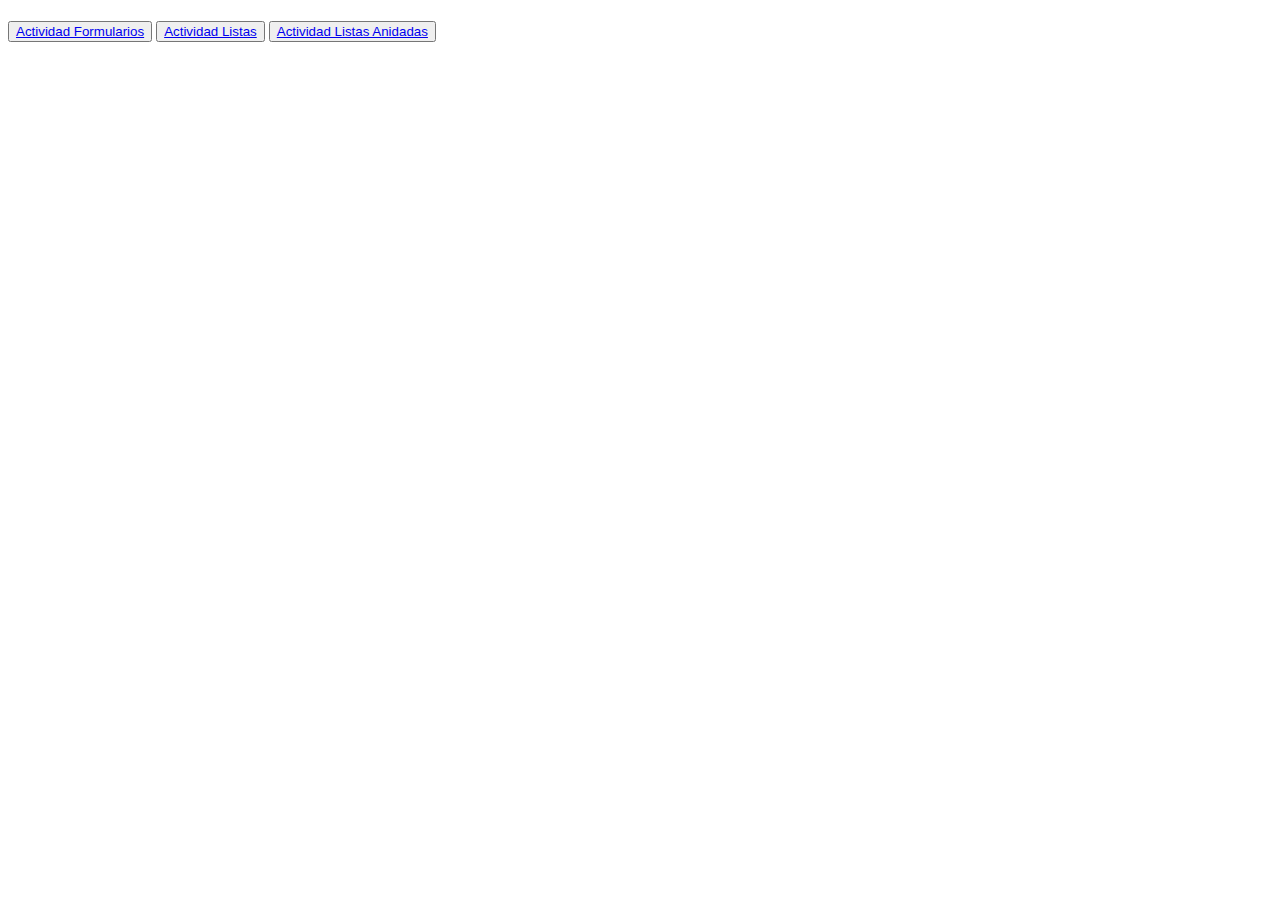
<file: index.html>
<!DOCTYPE html>
<html lang="en">
<head>
    <title>Entrega 1</title>
</head>
<body>
    <h1></h1>
    <label for="A1"></label>
    <button id="A1"><a href="Actividad Formulario.html">Actividad Formularios</a></button>
    <label for="A2"></label>
    <button id="A2"><a href="Actividad Listas.html">Actividad Listas </a></button>
    <label for="A3"></label>
    <button id="A3"><a href="Actividad Listas Anidadas.html">Actividad Listas Anidadas</a></button>
</body>
</html>
</file>
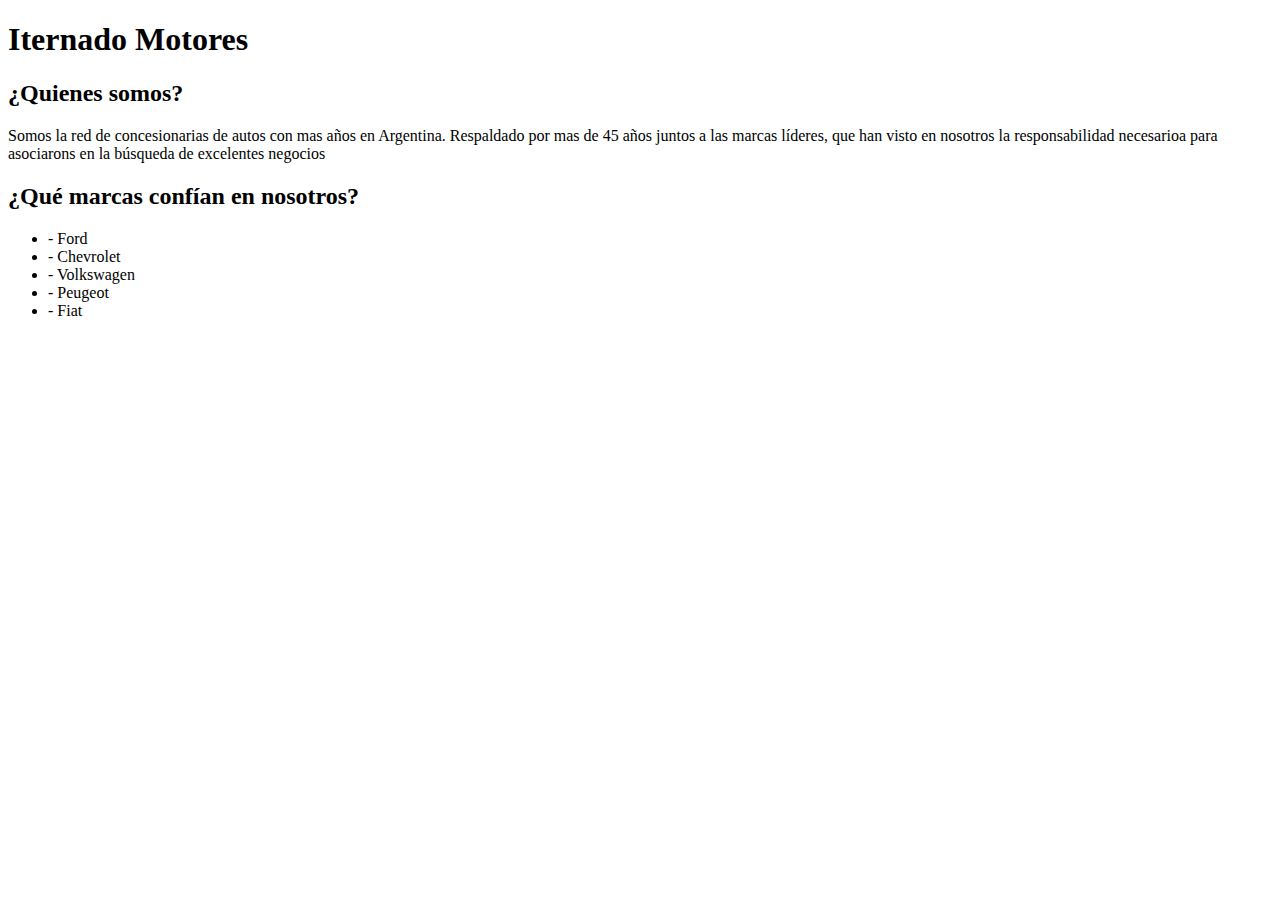
<file: Challenges/index.html>
<!DOCTYPE html>
<html lang="en">
<head>
    <!-- <link rel="stylesheet" href="index.css"> -->
    <title>Document</title>
</head>
<body>
    <h1> <b>Iternado Motores</b> </h1>
    <div>
        <h2>¿Quienes somos?</h2>
        <p>Somos la red de concesionarias de autos con mas años en Argentina. Respaldado por mas de 45 años juntos a las marcas líderes,
        que han visto en nosotros la responsabilidad necesarioa para asociarons en la búsqueda de excelentes negocios</p>
    </div>
    <div>
        <h2>¿Qué marcas confían en nosotros?</h2>
        <ul>
            <li>- Ford</li>
            <li>- Chevrolet</li>
            <li>- Volkswagen</li>
            <li>- Peugeot</li>
            <li>- Fiat</li>
        </ul>
    </div>
    
</body>
</html>
</file>
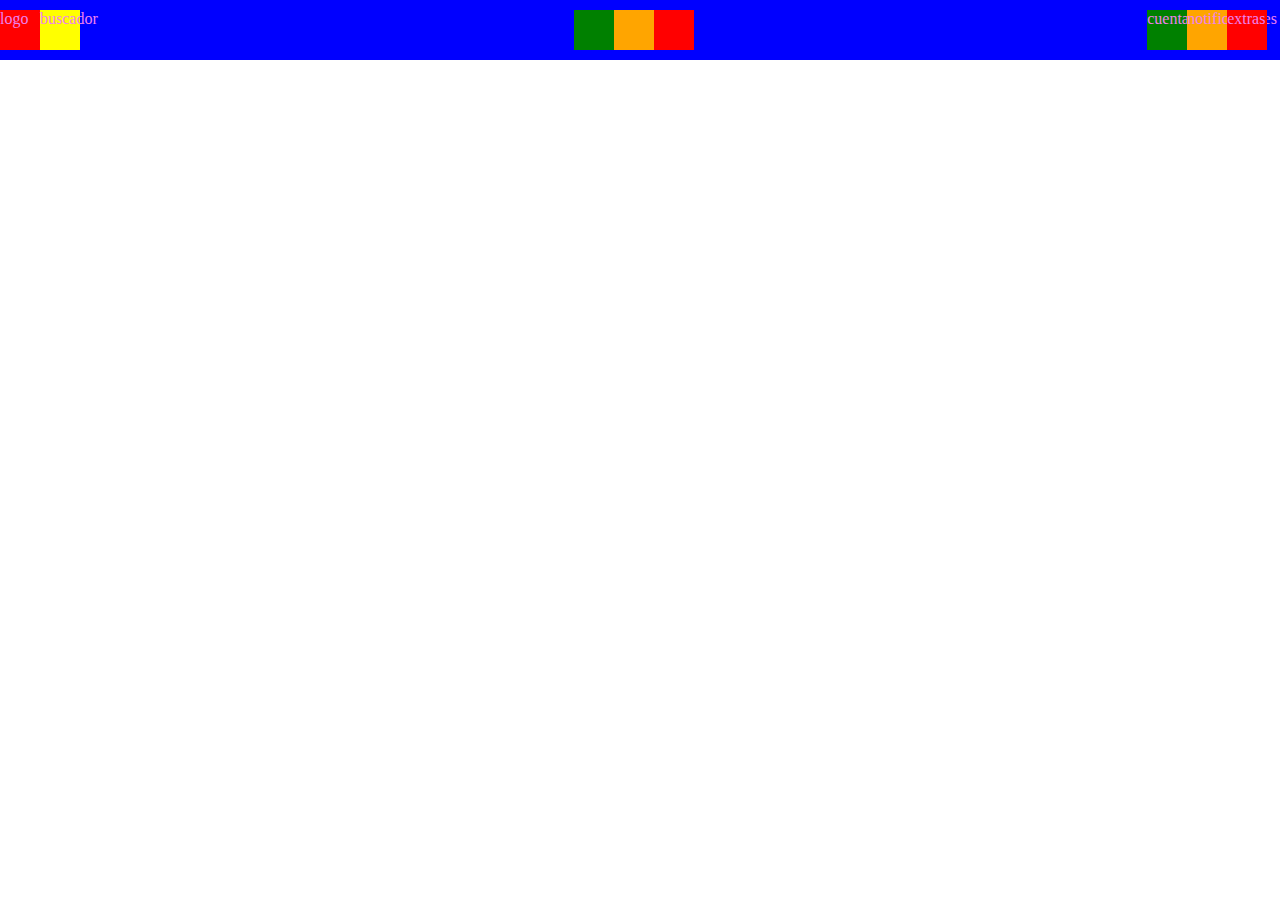
<file: Clase flexbox navbar1/index.html>
<!DOCTYPE html>
<html lang="en">
<head>
    <link rel="stylesheet" href="index.css">
    <title>Document</title>
</head>
<body>
        <!-- <div class="conteiner">
            <ul  type="none">
                <li>opcion1</li>
                <li>opcion2</li>
                <li>opcion3</li>
                <li>opcion4</li>
            </ul>
        </div> -->
        <div class="navbar">
            <div  class="lcol">
                <div class="logo icon"> logo</div>
                <div class="searcher icon">buscador</div>
            </div>
            <div class="mcol">
                <div class="account icon"></div>
                <div class="notif icon"></div>
                <div class="plus icon"></div>

            </div>

            <div class="rcol">
                <div class="account icon">cuenta</div>
                <div class="notif icon">notificaciones</div>
                <div class="plus icon">extras</div>

            </div>
            

        </div>
</body>
</html>
</file>
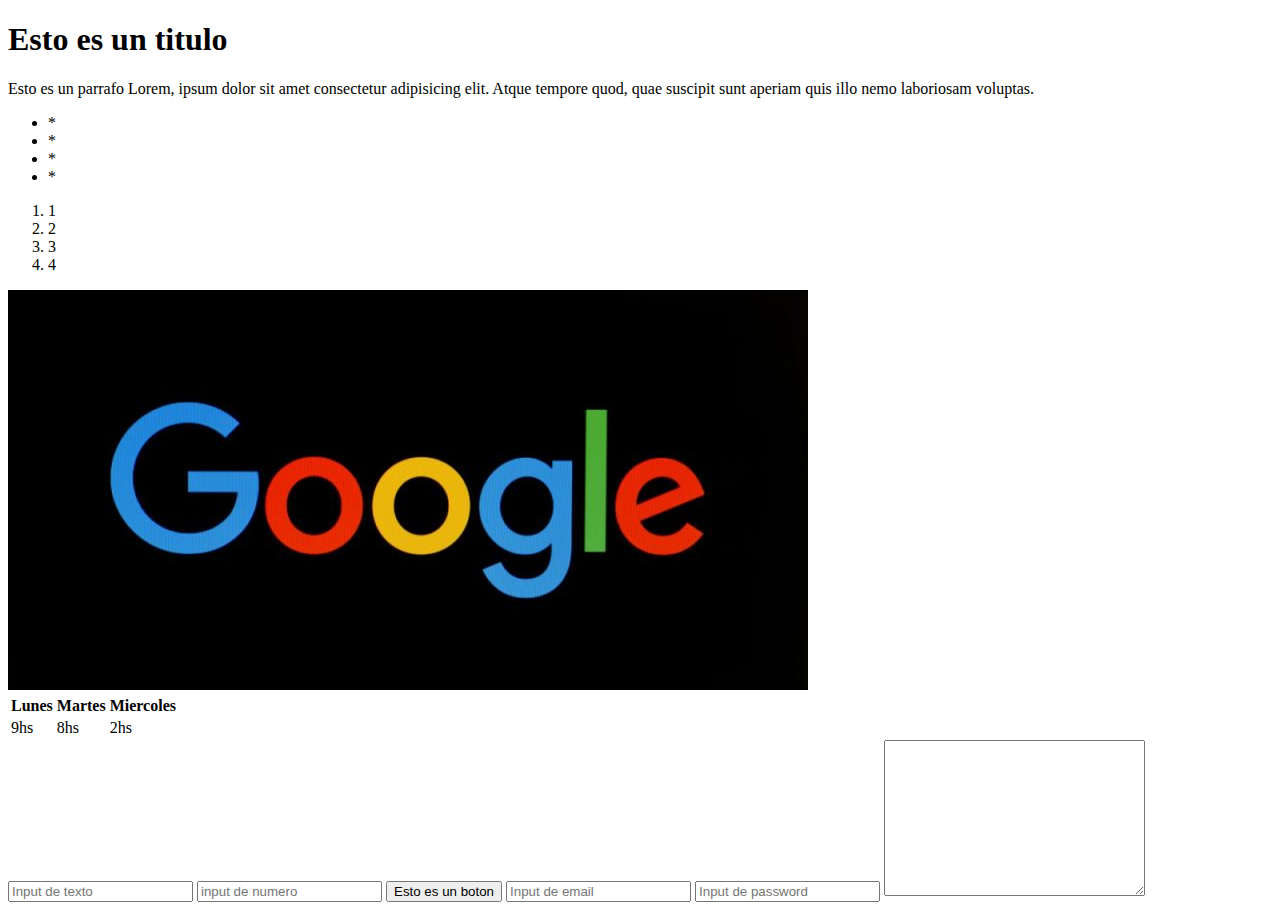
<file: Pre-Course/index.html>
<!DOCTYPE html>
<html lang="en">

<head>
    <meta charset="UTF-8">
    <meta name="viewport" content="width=device-width, initial-scale=1.0">
    <title>Bienvenidos al lado oscuro</title>
</head>

<body>
    <!--h1 al h6 son headers-->
    <h1>Esto es un titulo</h1>
    <!--<h2>Esto un h2</h2>
    <h3>Esto un h3</h3>
    <h4>Esto un h4</h4>
    <h5>Esto un h5</h5>
    <h6>Esto un h6</h6>-->


    <p>Esto es un parrafo
        <!--<br /> salto de linea-->
        Lorem, ipsum dolor sit amet consectetur adipisicing elit. Atque tempore quod, quae suscipit sunt aperiam quis
        illo nemo laboriosam voluptas.
    </p>
    <!--<ul></ul> lista no ordenada-->
    <ul>
        <li>*</li>
        <li>*</li>
        <li>*</li>
        <li>*</li>
    </ul>
    <!--<ol></ol> lista ordenada-->
    <!-- ctrl+/=commentar -->
    <ol class="lista-ordenada">
        <li>1</li>
        <li>2</li>
        <li>3</li>
        <li>4</li>
    </ol>
    <!-- etiqueta a de anchor agarra links para ponerlos en la pagina target me abre el link en donde queremos
    alt me da el la descripcion del boton -->
    <!-- <a href="https://google.com.ar/" target="_blank"><img src="https://concepto.de/wp-content/uploads/2018/09/google-e1537467715310.jpg" alt=""></a> -->
    <a href="https://google.com.ar/" target="_blank"><img src="assets/logo.jpg" alt="logo de google"></a>
    <!-- img me agrega imagenes desde un link o desde una carpeta -->
    <!-- tabla <table>tr tds </table> -->
    <table>
        <tr>
            <th>Lunes</th>
            <th>Martes</th>
            <th>Miercoles</th>
        </tr>
        <tr>
            <td>9hs</td>
            <td>8hs</td>
            <td>2hs</td>
        </tr>
    </table>
    <form action="">
        <label for="nombre"></label>
        <input type="text" id="name" name="nombre" placeholder="Input de texto" />
        <input type="number" name="" id="" placeholder="input de numero">
        <input type="button" value="Esto es un boton">
        <input type="email" name="" id="" placeholder="Input de email">
        <input type="password" name="" id="" placeholder="Input de password">
        <textarea name="" id="" cols="30" rows="10"></textarea>
    </form>
</body>

</html>
</file>
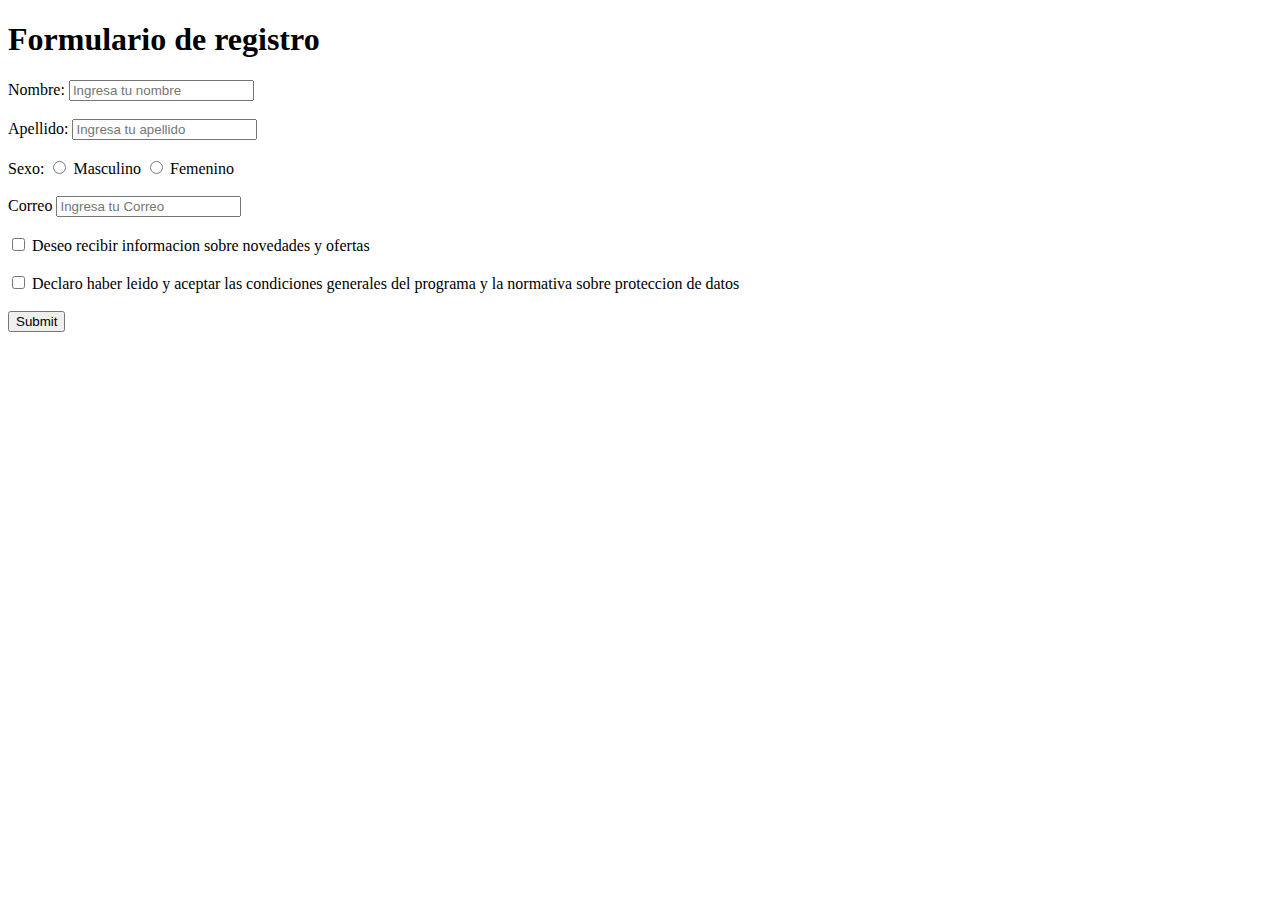
<file: Actividad Formulario.html>
<!DOCTYPE html>
<html lang="en">
<head>
    <title>Actividad 3</title>
</head>
<body>
    <h1><b>Formulario de registro</b></h1>
    <form action="">
            <div>
                <label for="name">Nombre: </label>
                    <input type="text" id="name" name="nombre"  placeholder= "Ingresa tu nombre">
            </div>
                <br>
            <div>
                <label for="lastname">Apellido:</label>
                    <input type="text" id="lastname" name="apellido"  placeholder= "Ingresa tu apellido">
                
            </div>
                <br>
            <div>
                <label for="sex">Sexo:</label>
                    <input type="radio" name="sex" id="masculino" placeholder="Masculino">
                        <label for="masculino">Masculino</label>
                    <input type="radio" name="sex" id="femenino" placeholder="Femenino">
                        <label for="femenino">Femenino</label>
            </div>
                <br>
            <div>
                <label for="email">Correo</label>
                    <input type="email" name="email" id="correo" placeholder="Ingresa tu Correo">
            </div>
                <br>
            <div>
            <input type="checkbox" name="newsletter" id="novedades">
                <label for="novedades">Deseo recibir informacion sobre novedades y ofertas</label>
            </div>
                <br>
            <div>
            <input type="checkbox" name="terms" id="terminos">
                <label for="terminos">Declaro haber leido y aceptar las condiciones generales del programa y
                la normativa sobre proteccion de datos</label>
            </div>
                <br>
                <input type="submit" placeholder="Enviar">
        <ul>


    </form>


</body>
</html>
</file>
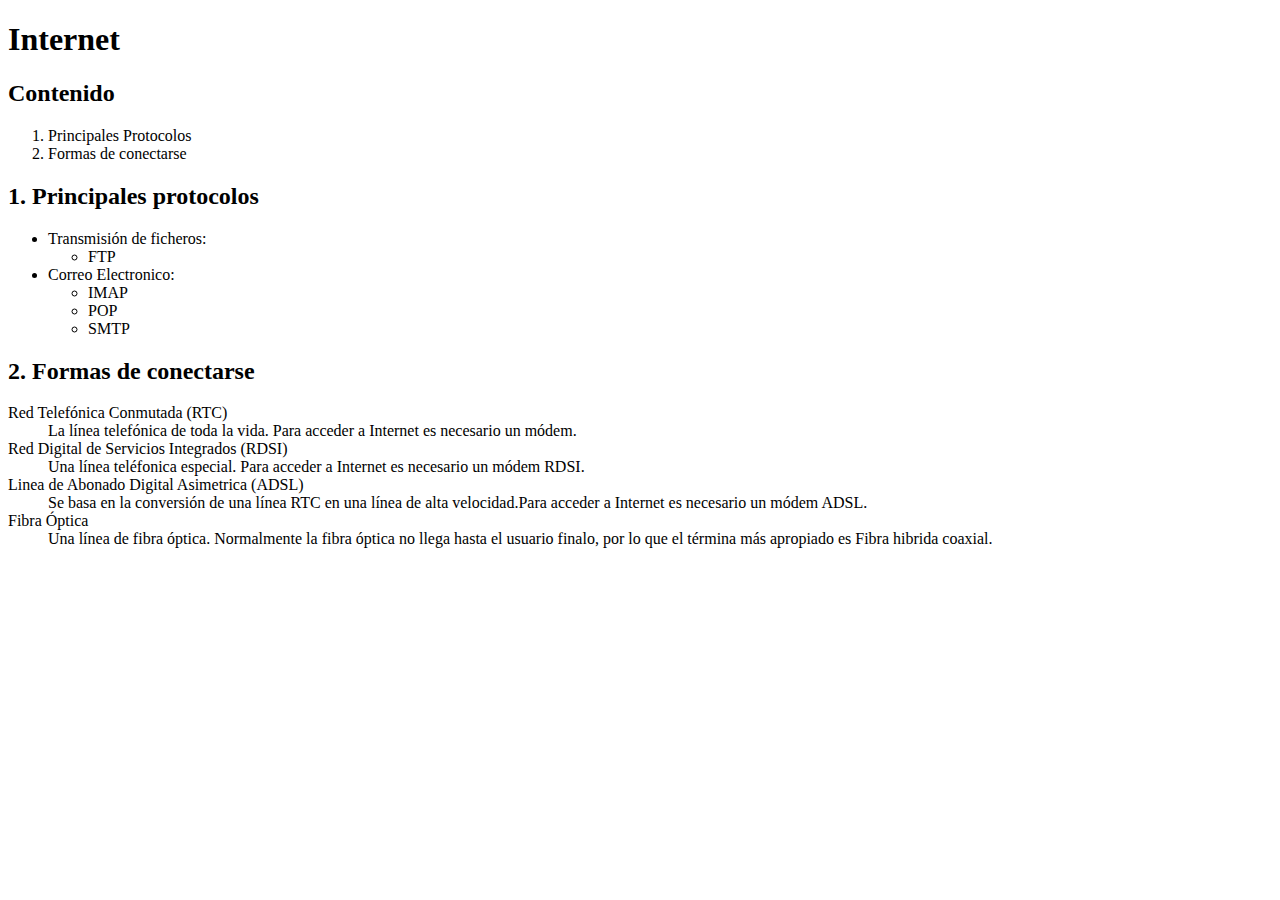
<file: Actividad Listas Anidadas.html>
<!DOCTYPE html>
<html lang="en">
<head>
    <title>Actividad 2</title>
</head>
<body>
    <div>
        <h1><b>Internet</b></h1>
        <h2><b>Contenido</b></h2>
        <ol>
            <li>Principales Protocolos</li>
            <li>Formas de conectarse</li>
        </ol>
    </div>
    <div>
        <h2><b>1. Principales protocolos</b></h2>
            <ul type="disc"><!-- comienzo de la lista principal-->
                <li>Transmisión de ficheros:
                    <ul type="circle">
                        <li>FTP</li>
                    </ul>
                </li>    
                <li>Correo Electronico:
                  <ul type="circle"><!-- comienzo de la lista anidada-->
                      <li>IMAP</li>
                      <li>POP</li>
                      <li>SMTP</li>
                  </ul><!--fin de la lista anidada-->
                </li>
            </ul><!-- fin de la lista principal-->
    </div>
    <div>
        <h2><b>2. Formas de conectarse</b></h2>
        <dd>
            <dt>Red Telefónica Conmutada (RTC)</dt>
                <dd>La línea telefónica de toda la vida. Para acceder a Internet es necesario un módem.</dd>    
            <dt>Red Digital de Servicios Integrados (RDSI)</dt>
                <dd>Una línea teléfonica especial. Para acceder a Internet es necesario un módem RDSI.</dd>    
            <dt>Linea de Abonado Digital Asimetrica (ADSL)</dt>
                <dd>Se basa en la conversión de una línea RTC en una línea de alta velocidad.Para acceder a Internet es necesario un módem ADSL.</dd>    
            <dt>Fibra Óptica</dt>
                <dd>Una línea de fibra óptica. Normalmente la fibra óptica no llega hasta el usuario finalo, por lo que el términa más apropiado es Fibra hibrida coaxial.</dd>
        </dd>
    </div>
</body>
</html>
</file>
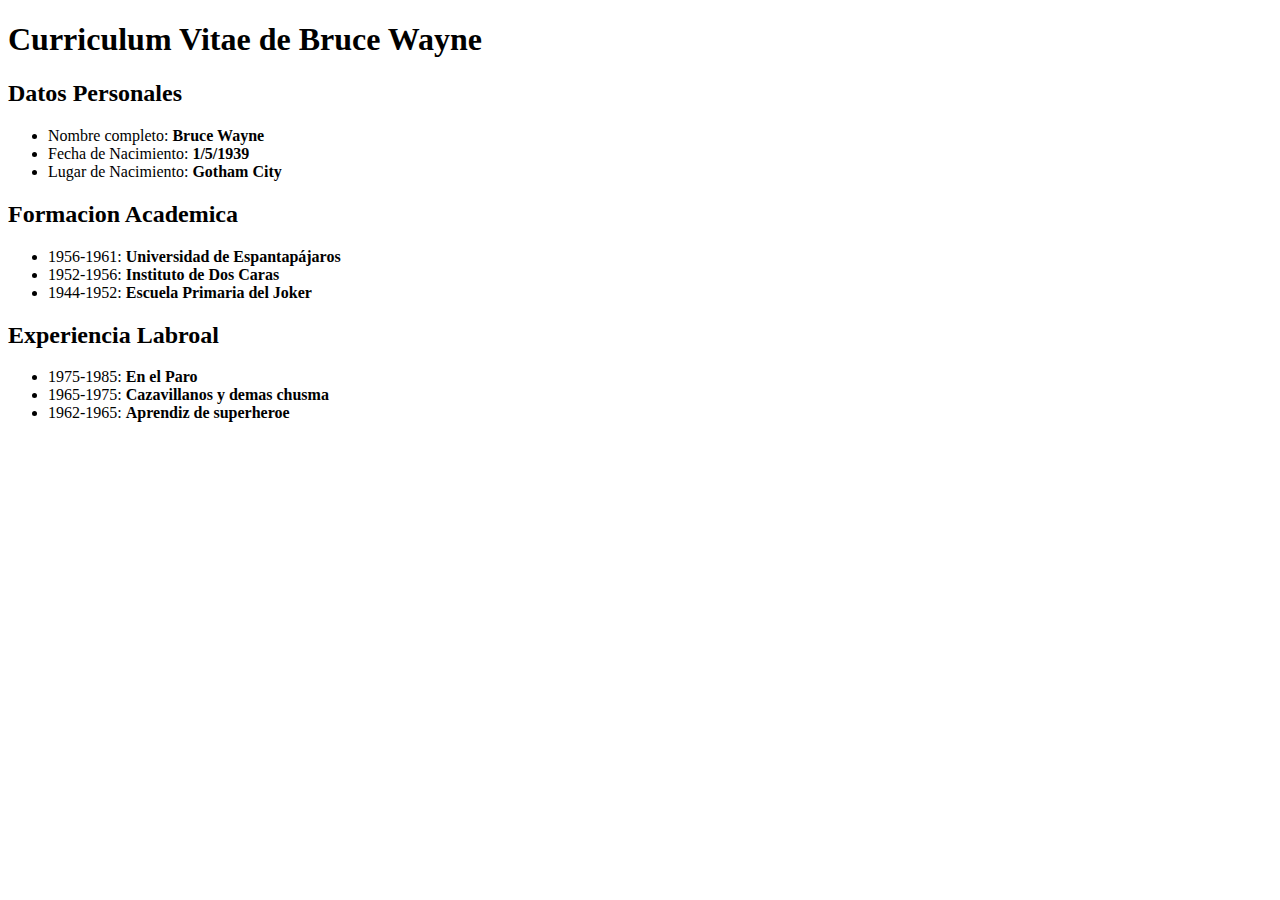
<file: Actividad Listas.html>
<!DOCTYPE html>
<html lang="en">
<head>

    <title>Actividad 1</title>
</head>
<body>
        <h1>Curriculum Vitae de Bruce Wayne</h1>
        <div>
            <h2>Datos Personales</h2>
            <ul>
                <li>Nombre completo: <b>Bruce Wayne</b></li>
                <li>Fecha de Nacimiento: <b>1/5/1939</b></li>
                <li>Lugar de Nacimiento: <b>Gotham City</b></li>
            </ul>
        </div>
        <div>
            <h2>Formacion Academica</h2>
            <ul>
                <li>1956-1961: <b>Universidad de Espantapájaros</b></li>
                <li>1952-1956: <b>Instituto de Dos Caras</b></li>
                <li>1944-1952: <b>Escuela Primaria del Joker</b></li>
            </ul>
        </div>
        <div>
            <h2>Experiencia Labroal</h2>
            <ul>
                <li>1975-1985: <b>En el Paro</b></li>
                <li>1965-1975: <b>Cazavillanos y demas chusma</b></li>
                <li>1962-1965: <b>Aprendiz de superheroe</b></li>
            </ul>
        </div>
</body>
</html>
</file>
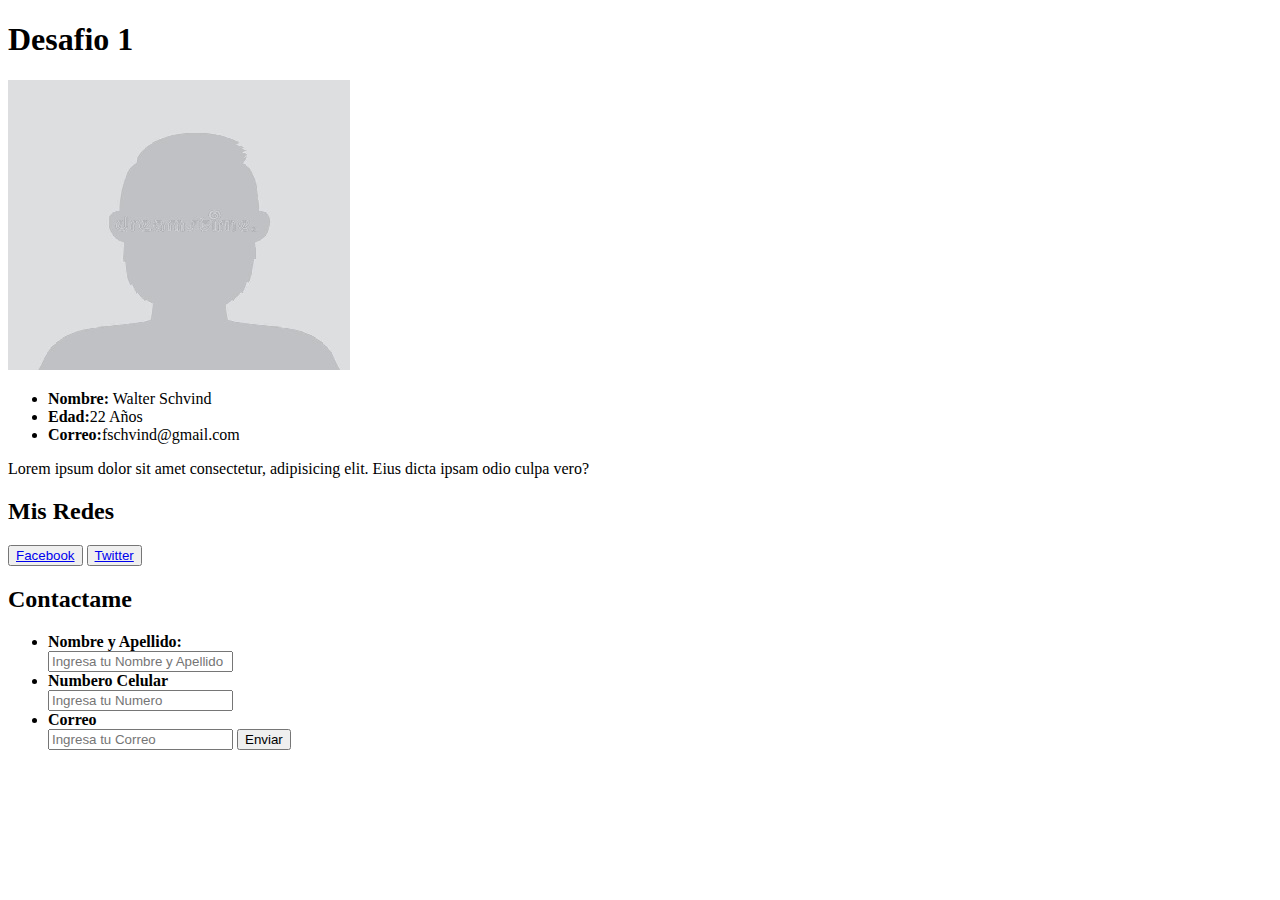
<file: Clase 1/desafio.html>
<!DOCTYPE html>
<html lang="en">
<head>
    <meta charset="UTF-8">
    <meta http-equiv="X-UA-Compatible" content="IE=edge">
    <meta name="viewport" content="width=device-width, initial-scale=1.0">
    <title>Desafio 1</title>
</head>
<body>
    <h1> <b>Desafio 1</b> </h1>
    <img src="assets/mifoto.jpg" alt="">
    <div>
        <ul>
            <li><b>Nombre:</b> Walter Schvind</li>
            <li><b>Edad:</b>22 Años</li>
            <li><b>Correo:</b>fschvind@gmail.com</li>
        </ul>
        <p> Lorem ipsum dolor sit amet consectetur, adipisicing elit. Eius dicta ipsam odio culpa vero? </p>
    </div>
    <div>
        <h2>Mis Redes</h2>
        <button>
            <a href="https://www.facebook.com" target="_blank">Facebook</a>
        </button>
        <button>
            <a href="https://www.twitter.com" target="_blank" >Twitter</a>
        </button>
    </div>
    <div>
        <h2>Contactame</h2>
        <form action="">
            <ul>
                <li>
                    <label for="name"><b>Nombre y Apellido:</b></label>
                </li>
                <input type="text" id="name" name="nombre"  placeholder= "Ingresa tu Nombre y Apellido">

                <li>
                    <label for="number"><b>Numbero Celular</b></label>
                </li>
                <input type="number" name="cell_number" id="numero" placeholder="Ingresa tu Numero">

                <li>
                    <label for="email"><b>Correo</b></label>
                </li>
                <input type="email" name="email" id="correo" placeholder="Ingresa tu Correo">

                <button type="reset">Enviar</button>
            <ul>
            
        </form>
    </div>
</body>
</html>
</file>
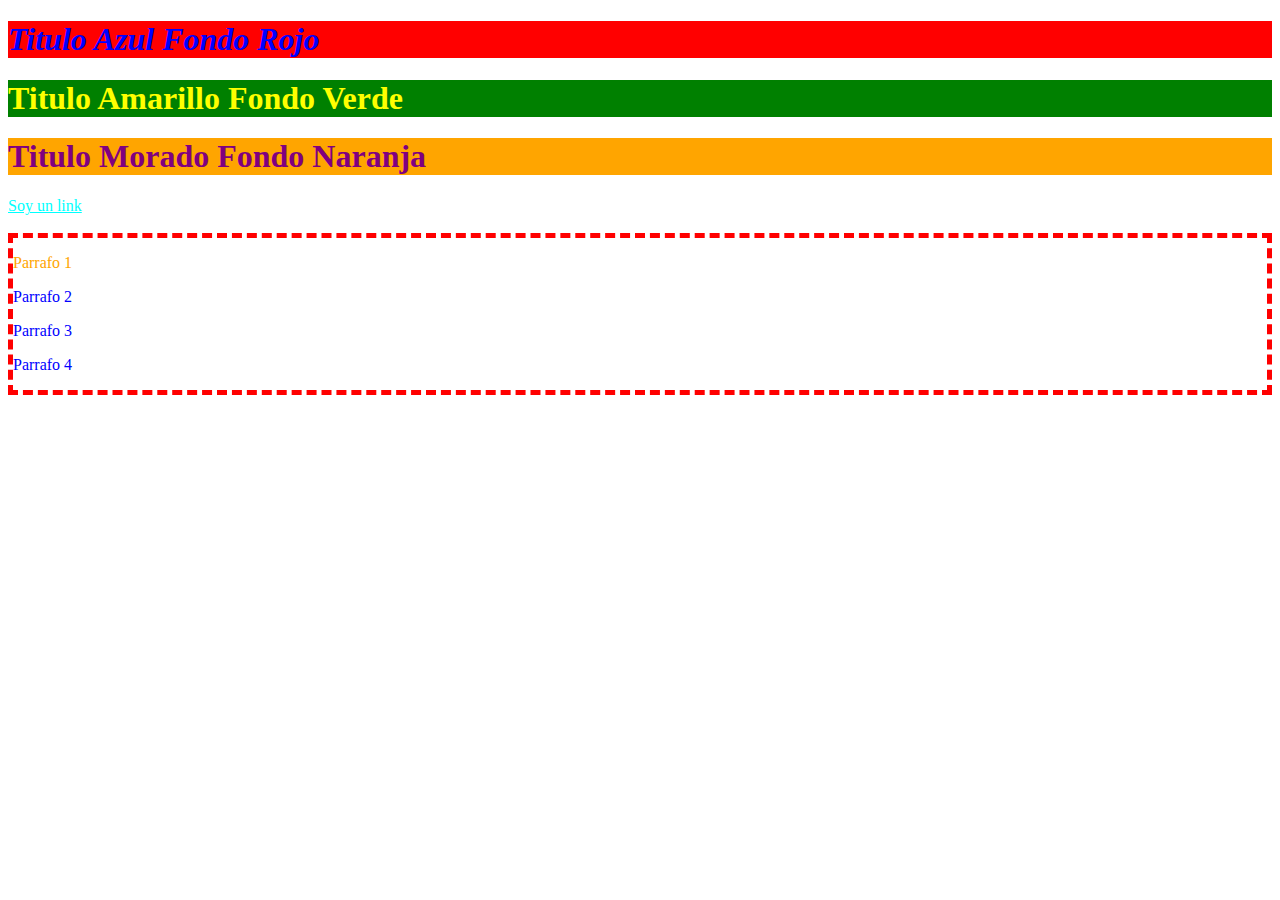
<file: Pre-Course/css.html>
<!DOCTYPE html>
<html lang="en">
<head>
    <!-- <style> 
        /* h1 {
            color: red
        } */
        .title-1{
            color:blue;
            background: red;
        }
        /* Puedo poner el color de la fuente y el fondo en el mismo bracket , buscar si es buena practica */
        .title-2{
            color: 
            yellow
        }
        .title-3{
            color: purple
        }
        /* #title1{ 
            background: rgb(121, 26, 26)
        }*/
        #title2{
            background: green
        }
        #title3{
            background: orange
        } nunca hacer esto dentro de un html
         </style> -->
    <link rel="stylesheet" type="text/css" href="style.css">
    <title>Document</title>

</head>
<body>
    <h1 class="title-1 italic" id="title1">Titulo Azul Fondo Rojo</h1>
    <h1 class="title-2" id="title2" >Titulo Amarillo Fondo Verde</h1>
    <h1 class="title-3" id="title3">Titulo Morado Fondo Naranja</h1>
    <a href="#">Soy un link</a>

</br>
</br>

    <div>
        <p>Parrafo 1</p>
        <p>Parrafo 2</p>
        <p>Parrafo 3</p>
        <p>Parrafo 4</p>
        


    </div>
</body>
</html>
</file>
<file: Challenges/index.css>
ul {
    margin: 0;
  }
  ul.dashed {
    list-style-type: none;
  }
  ul.dashed > li {
    text-indent: -5px;
  }
  ul.dashed > li:before {
    content: "-";
    text-indent: -5px;
  }
</file>
<file: Clase flexbox navbar1/index.css>
*{
    margin: 0px;
    padding: 0px;
}
.navbar{
display: flex;
width: 100vw;
height: 60px;
background: blue;
color: violet;

}
.lcol{
    flex: 0.33;
    display: flex;
    flex-direction: row;
    align-items: center;
    justify-content: flex-start;
}
.rcol{
    flex: 0.33;
    display: flex;
    flex-direction: row;
    align-items: center;
    justify-content: flex-end;
    /* flex solo es flex-grow */
}
.mcol{
    flex: 0.33;
    display: flex;
    flex-direction: row;
    align-items: center;
    justify-content: center;
    /* flex solo es flex-grow */
}

.icon{
    width: 40px;
    height: 40px;
}
.logo{
   
    background: red;
}
.searcher{
    background:yellow;
}
.account{
    background: green;
}
.notif{
    background: orange;
}
.plus{
    background:red;
}












































.conteiner{
    /* display: flex;
    
    flex-direction: row-reverse ;
    background-color: blue; */
    /* align-items: center;
    flex-direction: column; */
    /* flex-wrap: wrap; */
    
}
/* .conteiner:hover{
    display: block;
    color: blue;
}

ul {
    
    display: flex;
    flex-direction: row; 
    flex-wrap: wrap;


  }
li{
    display: flex;
    color: red;
    font-weight: bold;
    font-size: 25px;
    padding: 10px;
    display: none;
} */
</file>
<file: Pre-Course/style.css>
/* *{
    margin: 0;
    padding: 0;
    font-family: Arial, Helvetica, sans-serif;
} */
.title-1{
    color:blue;
    background: red;
}
/* Puedo poner el color de la fuente y el fondo en el mismo bracket , buscar si es buena practica */
.title-2{
    color: 
    yellow !important; 
    /* !important hace que el objeto seleccionado tenga prioridad NO ES BUENA PRACTICA */
}
.title-3{
    color: purple
}
 /* #title1{ 
    background: rgb(121, 26, 26)
} */
#title2{
    background: green
}
#title3{
    background: orange
}
.italic{

    font-style: italic;
}
/* .=clase
    #=id */
a{
    color: cyan;
}
a:visited{
    color: red;
}
a:hover{
    background: black;
}

p{
    color:blue;
}
p:first-child{
    color: orange;
}
div{
    border: dashed 5px red
}
</file>
